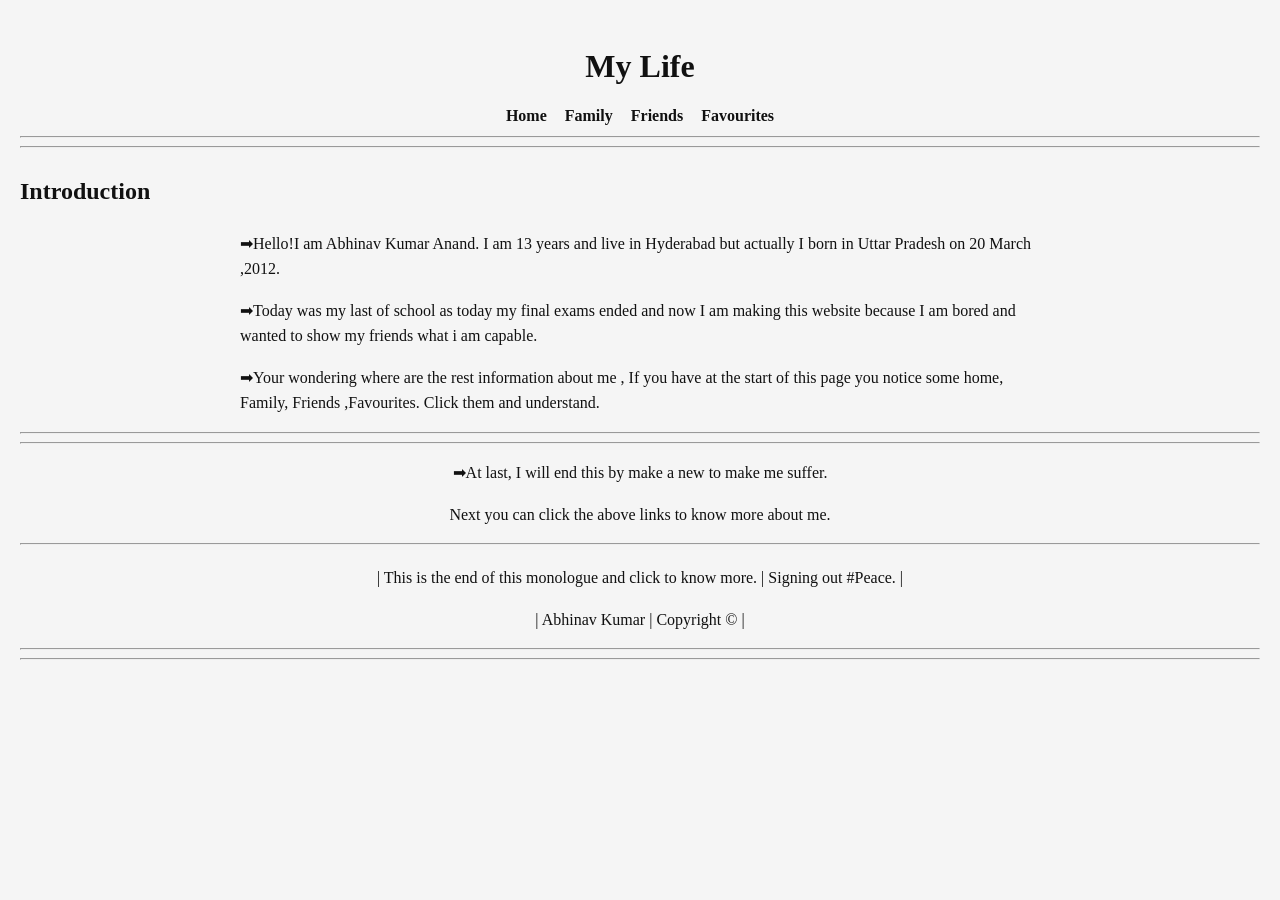
<file: index.html>
<!DOCTYPE html>
<html lang="en">
<head>
    <meta charset="UTF-8">
    <meta name="viewport" content="width=device-width, initial-scale=1.0">
    <title>My life</title>
    <link rel="stylesheet" href="styles.css">
    <link rel="icon" href="data:image/svg+xml,<svg xmlns='http://www.w3.org/2000/svg' viewBox='0 0 100 100'><text y='.9em' font-size='90'>🧑</text></svg>">
</head>
<body>
<header>
    <h1>My Life</h1>
    <nav>
        <a href="index.html">Home</a>
        <a href="family.html">Family</a>
        <a href="friends.html">Friends</a>
        <a href="favourites.html">Favourites</a>
    </nav>
</header>
<hr><hr>
<h2 id="H">Introduction</h2>
<section id="S">
        <p>➡Hello!I am Abhinav Kumar Anand. I am 13 years and live in Hyderabad but actually I born in Uttar Pradesh on 20 March ,2012. </p>
        <p>➡Today was my last of school as today my final exams ended and now I am making this website because I am bored and wanted to show my friends what i am capable.</p>
        <p>➡Your wondering where are the rest information about me , If you have at the start of this page you notice some home, Family, Friends ,Favourites. Click them and understand.</p>
    </section>
    <hr><hr>
<section>
        <p id="L">➡At last, I will end this by make a new to make me suffer.</p>
        <p id="L">Next you can click the above links to know more about me.</p>
</section
<hr><hr>
<footer>
    <p>| This is the end of this monologue and click to know more. | Signing out #Peace. |</p>
    <p>| Abhinav Kumar | Copyright © |</p>
</footer>
<hr><hr>
</body>
</html>
</file>
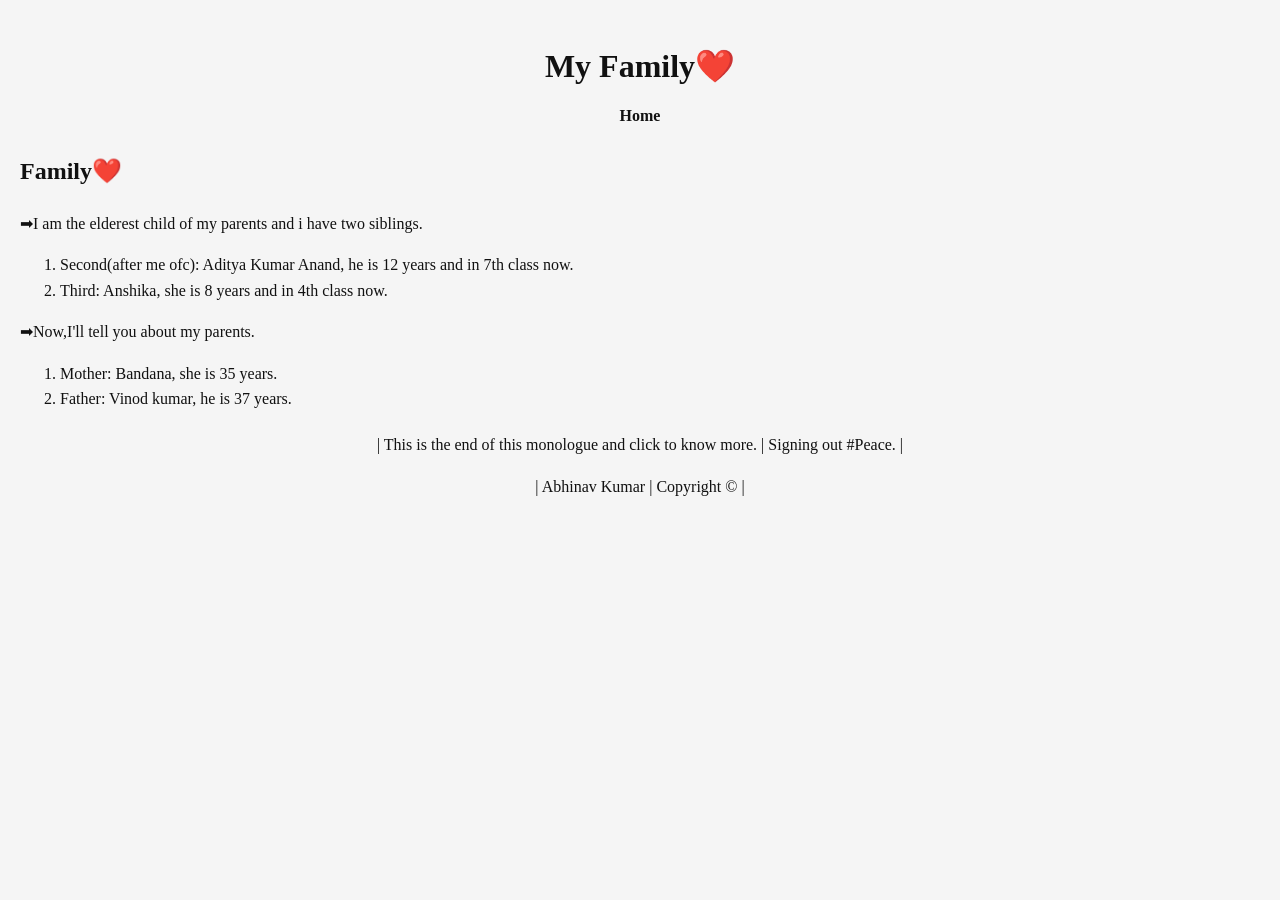
<file: family.html>
<!DOCTYPE html>
<html lang="en">
<head>
    <meta charset="UTF-8">
    <meta name="viewport" content="width=device-width, initial-scale=1.0">
    <title>Family❤️</title>
    <link rel="stylesheet" href="styles.css">
    <link rel="icon" href="data:image/svg+xml,<svg xmlns='http://www.w3.org/2000/svg' viewBox='0 0 100 100'><text y='.9em' font-size='90'>👨‍👩‍👧‍👦</text></svg>">
</head>
<body>
    <header>
        <h1>My Family❤️</h1>
    <nav>
        <a href="index.html">Home</a>
    </nav>
    </header>
        <h2 id="H">Family❤️</h2>
<section>
        <p id="P">➡I am the elderest child of my parents and i have two siblings.</p>
        <ol>
            <li>Second(after me ofc): Aditya Kumar Anand, he is 12 years and in 7th class now.</li>
            <li>Third: Anshika, she is 8 years and in 4th class now.</li>
        </ol>
       <p id="P">➡Now,I'll tell you about my parents.</p>
       <ol>
        <li>Mother: Bandana, she is 35 years.</li>
        <li>Father: Vinod kumar, he is 37 years.</li>
       </ol>
</section>
<footer>
    <p>| This is the end of this monologue and click to know more. | Signing out #Peace. |</p>
    <p>| Abhinav Kumar | Copyright © |</p>
</footer>
</body>
</html>
</file>
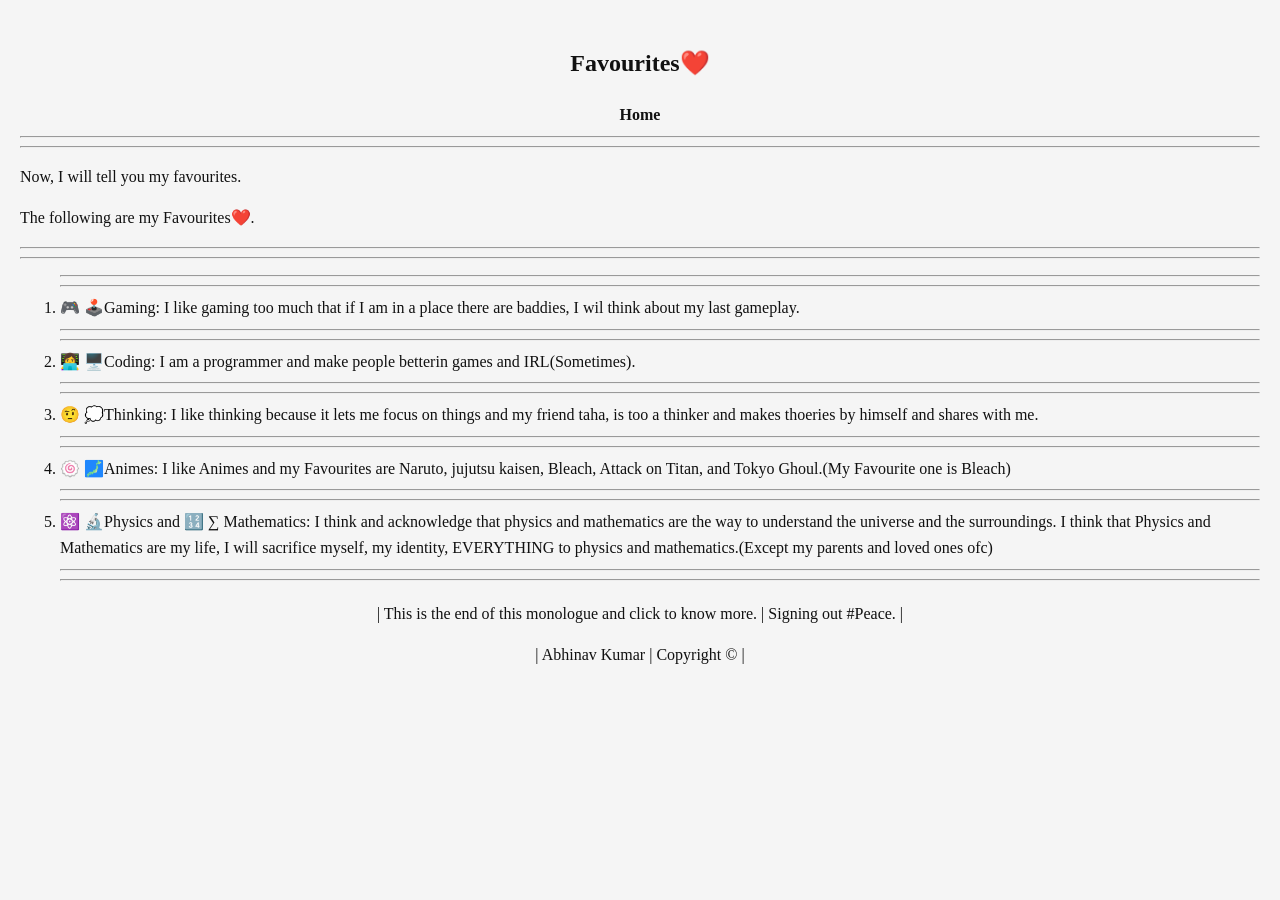
<file: favourites.html>
<!DOCTYPE html>
<html lang="en">
<head>
    <meta charset="UTF-8">
    <meta name="viewport" content="width=device-width, initial-scale=1.0">
    <title>Favourites❤️</title>
    <link rel="stylesheet" href="styles.css">
    <link rel="icon" href="data:image/svg+xml,<svg xmlns='http://www.w3.org/2000/svg' viewBox='0 0 100 100'><text y='.9em' font-size='90'>❤</text></svg>">
</head>
<body>
    <header>
    <h2 id="H">Favourites❤️</h2>
    <nav>
        <a href="index.html">Home</a>
    </nav>
</header>
<hr><hr>
<section>
    <p id="q">Now, I will tell you my favourites.</p>
    <p id="q">The following are my Favourites❤️.</p>
    <hr><hr>
    <ol>
<hr><hr>
        <li>🎮 🕹️Gaming: I like gaming too much that if I am in a place there are baddies, I wil think about my last gameplay.</li>
<hr><hr>
        <li>👩‍💻 🖥️Coding: I am a programmer and make people betterin games and IRL(Sometimes).</li>
<hr><hr>
        <li>🤨 💭Thinking: I like thinking because it lets me focus on things and my friend taha, is too a thinker and makes thoeries by himself and shares with me.</li>
<hr><hr>
        <li>🍥 🗾Animes: I like Animes and my Favourites are Naruto, jujutsu kaisen, Bleach, Attack on Titan, and Tokyo Ghoul.(My Favourite one is Bleach)</li>
<hr><hr>
        <li>⚛️ 🔬Physics and 🔢 ∑ Mathematics: I think and acknowledge that physics and mathematics are the way to understand the universe and the surroundings. I think that Physics and Mathematics are my life, I will sacrifice myself, my identity, EVERYTHING to physics and mathematics.(Except my parents and loved ones ofc)</li>
<hr><hr>
    </ol>
</section>
<footer>
    <p>| This is the end of this monologue and click to know more. | Signing out #Peace. |</p>
    <p>| Abhinav Kumar | Copyright © |</p>
</footer>
</body>
</html>
</file>
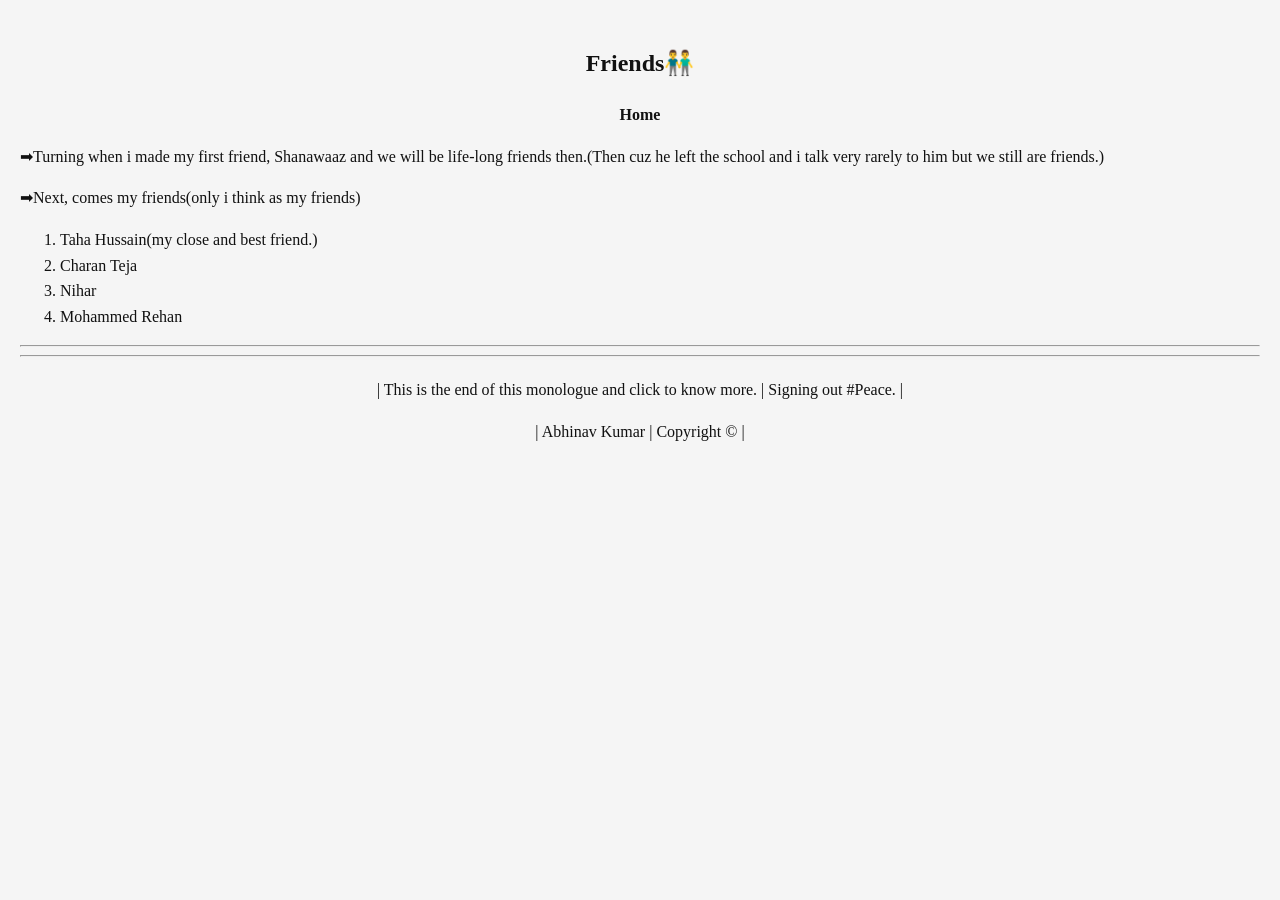
<file: friends.html>
<!DOCTYPE html>
<html lang="en">
<head>
    <meta charset="UTF-8">
    <meta name="viewport" content="width=device-width, initial-scale=1.0">
    <title>Friends👬</title>
    <link rel="stylesheet" href="styles.css">
    <link rel="icon" href="data:image/svg+xml,<svg xmlns='http://www.w3.org/2000/svg' viewBox='0 0 100 100'><text y='.9em' font-size='90'>👨🏻‍🤝‍👨🏻</text></svg>">
</head>
<body>
<header>
    <h2 id="H">Friends👬</h2>
    <nav>
        <a href="index.html">Home</a>
    </nav>
</header>
 <section id="F">
        <p>➡Turning when i made my first friend, Shanawaaz and we will be life-long friends then.(Then cuz he left the school and i talk very rarely to him but we still are friends.)</p>
        <p>➡Next, comes my friends(only i think as my friends)</p>
        <ol>
        <li>Taha Hussain(my close and best friend.)</li>
        <li>Charan Teja</li>
        <li>Nihar</li>
        <li>Mohammed Rehan</li>
        </ol>
        <hr><hr>
</section>
<footer>
    <p>| This is the end of this monologue and click to know more. | Signing out #Peace. |</p>
    <p>| Abhinav Kumar | Copyright © |</p>
</footer>
</body>
</html>
</file>
<file: styles.css>
/* My Life webpage style */

body {
    font-family: Georgia, "Times New Roman", serif;
    margin: 0;
    padding: 20px;
    background: #f5f5f5;
    color: #111;
    line-height: 1.6;
}

header {
    text-align: center;
}

h1 {
    margin-bottom: 10px;
}

nav {
    display: flex;
    justify-content: center;
    gap: 18px;
    flex-wrap: wrap;
}

nav a {
    color: #111;
    font-weight: bold;
    text-decoration: none;
}

nav a:hover {
    text-decoration: underline;
}

#H {
    margin-top: 24px;
}

#S, #feedback-section {
    max-width: 800px;
    margin: auto;
}

#L {
    text-align: center;
}

#feedback-form {
    max-width: 600px;
    margin: 20px auto;
    padding: 20px;
    border: 2px solid #111;
    background: white;
    box-sizing: border-box;
}

#feedback-form label {
    display: block;
    margin-top: 12px;
    font-weight: bold;
}

#feedback-form input,
#feedback-form textarea {
    width: 100%;
    box-sizing: border-box;
    padding: 9px;
    margin-top: 5px;
    border: 1px solid #555;
    font: inherit;
    background: #fafafa;
}

#feedback-form textarea {
    resize: vertical;
}

#feedback-form button {
    margin-top: 18px;
    padding: 10px 16px;
    border: 2px solid #111;
    background: #eee;
    color: #111;
    font: inherit;
    font-weight: bold;
    cursor: pointer;
}

#feedback-form button:hover {
    background: #ddd;
}

#form-message {
    font-weight: bold;
}

footer {
    text-align: center;
    margin-top: 20px;
}
</file>
